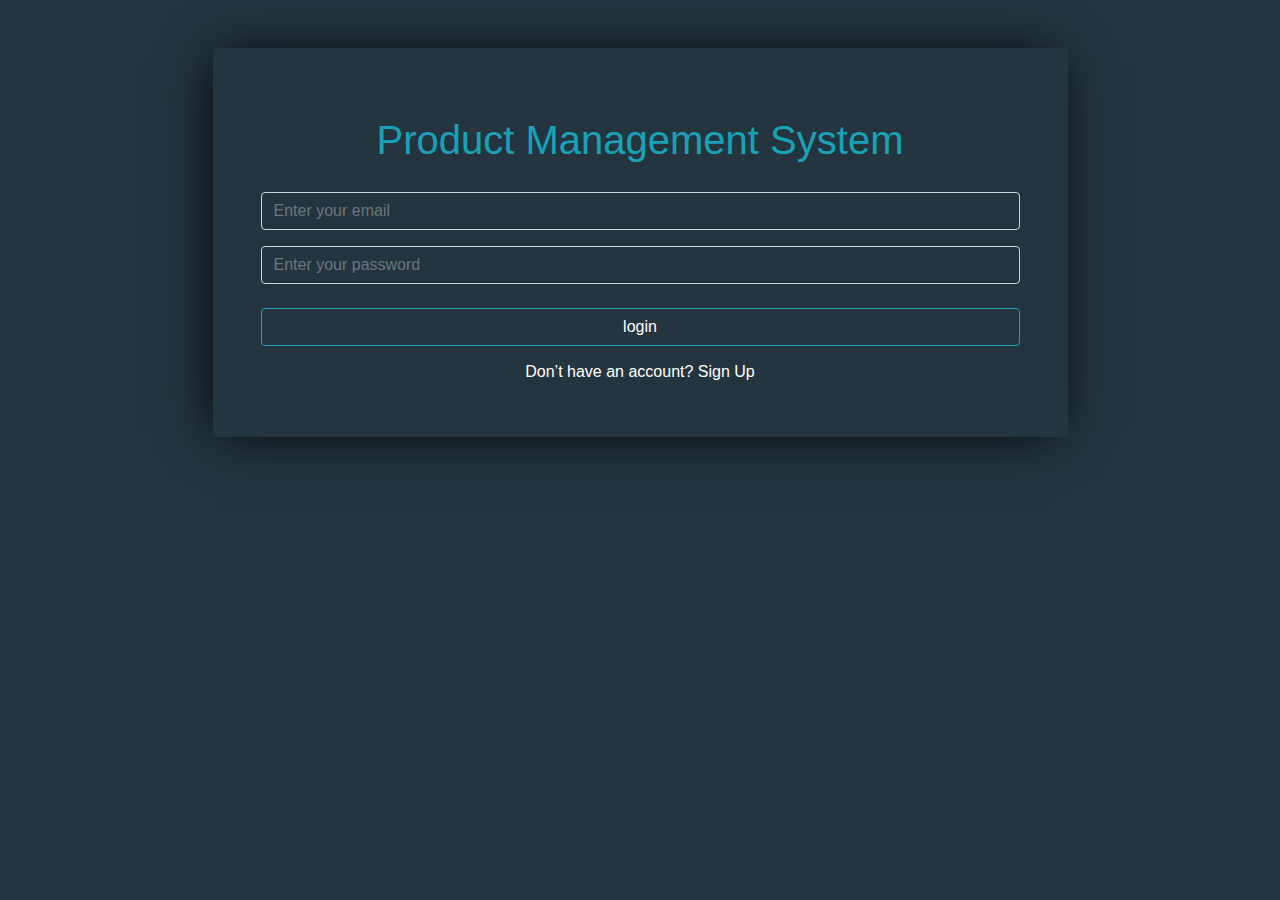
<file: index.html>
<html>

<head>
    <meta charset="utf-8">
    <link rel="stylesheet" href="css/bootstrap.min.css">
    <link rel="stylesheet" href="css/all.min.css">
    <link rel="stylesheet" href="css/main.css">
    <title>login</title>

</head>

<body>

    <div class="container">
        <div class="row d-flex justify-content-center">
            <div class="inputForm w-75 m-5 p-5 text-center">
                <h1 class="text-info "> Product Management System</h1>
                <div class="form-group">
                    <input type="email" name="email" id="logInEmail" class="form-control" placeholder="Enter your email">
                    <div id="emailAlert" class="alert alert-danger my-2 d-none ">The Email is Invalid</div>
                </div>
                <div class="form-group">
                    <input type="password" name="password" id="logInPass" class="form-control" placeholder="Enter your password">
                    <div id="passAlert" class="alert alert-danger my-2 d-none ">The password is Invalid Must contain at least one number and one uppercase and lowercase letter, and at least 8 or more characters</div>
                </div>
                <div class="form-group">
                    <div class="alert text-danger pt-3 d-none" id="checkInput">The Email or Password is Invalid</div>
                    <a id="logInButton" class="btn btn-outline-info btn-block mt-4">login</a>

                </div>
                <h6 class="text-white">Don’t have an account? <span><a href="signup.html">Sign Up</a></span> </h6>
            </div>
        </div>
    </div>



    <script src="js/jquery-3.5.1.slim.min.js"></script>
    <script src="js/popper.min.js"></script>
    <script src="js/bootstrap.min.js"></script>
    <script src="js/login.js"></script>

</body>

</html>
</file>
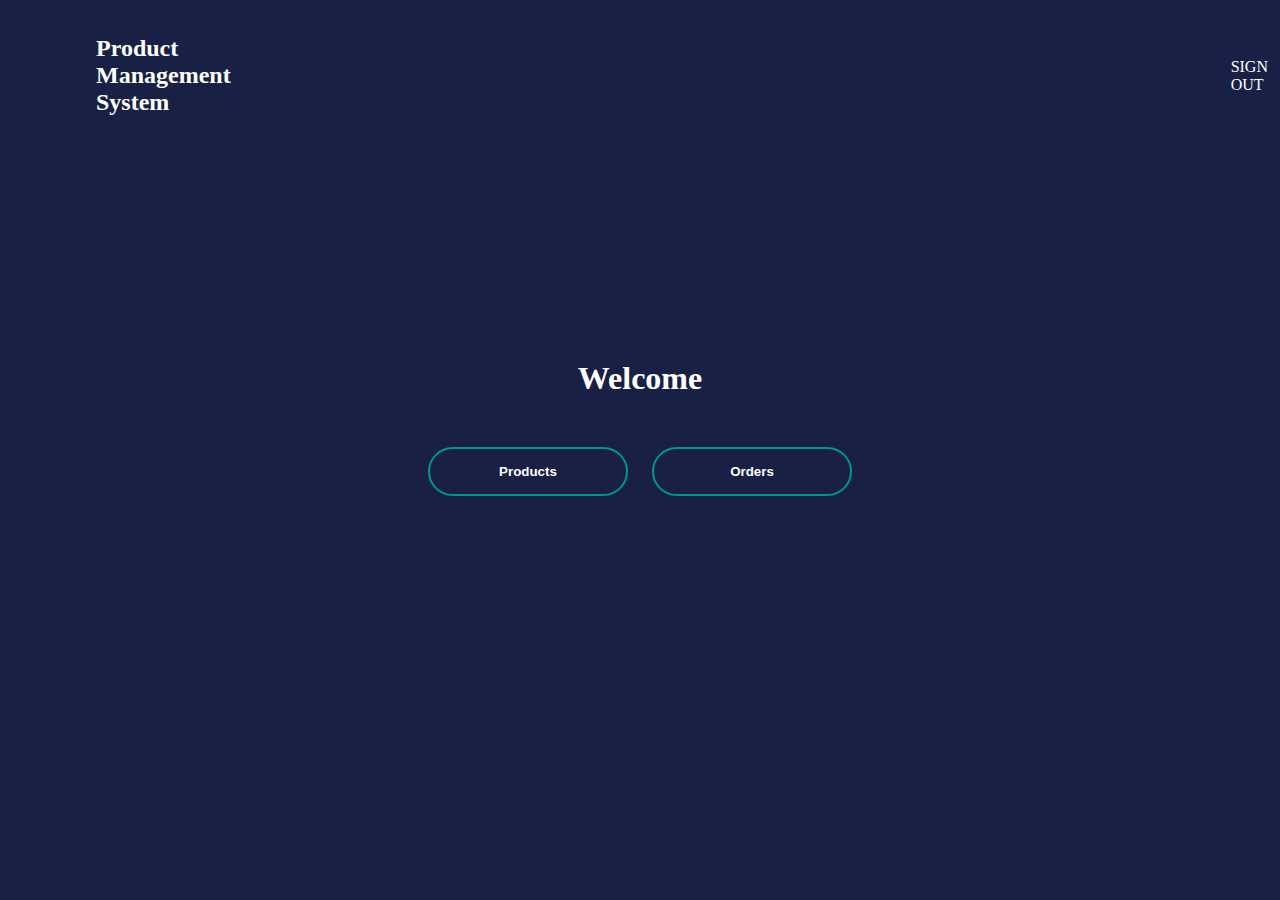
<file: main-screen.html>
<!DOCTYPE html>
<html lang="en">
  <head>
    <meta charset="UTF-8" />
    <meta http-equiv="X-UA-Compatible" content="IE=edge" />
    <meta name="viewport" content="width=device-width, initial-scale=1.0" />
    <title>Main Screen</title>
    <link rel="stylesheet" href="mainscreen.css" />
  </head>
  <body>
<div class="banner">
    <div class="navbar">
        <h2> Product Management System</h2>
        <ul>
            <li><a href="index.html">Sign out</a></li>
        </ul>
    </div>


    <div class="content">
        <h1 id="massage"> Welcome</h1>

        <div class="button">
            <button onclick="location.href = 'product.html';"> <span></span>Products</button>
            <button onclick="location.href = 'orders.html';"> <span></span>Orders</button>
        </div>

    </div>
</div>

<script src="main-screen.js"></script>

  </body>
</html>
</file>
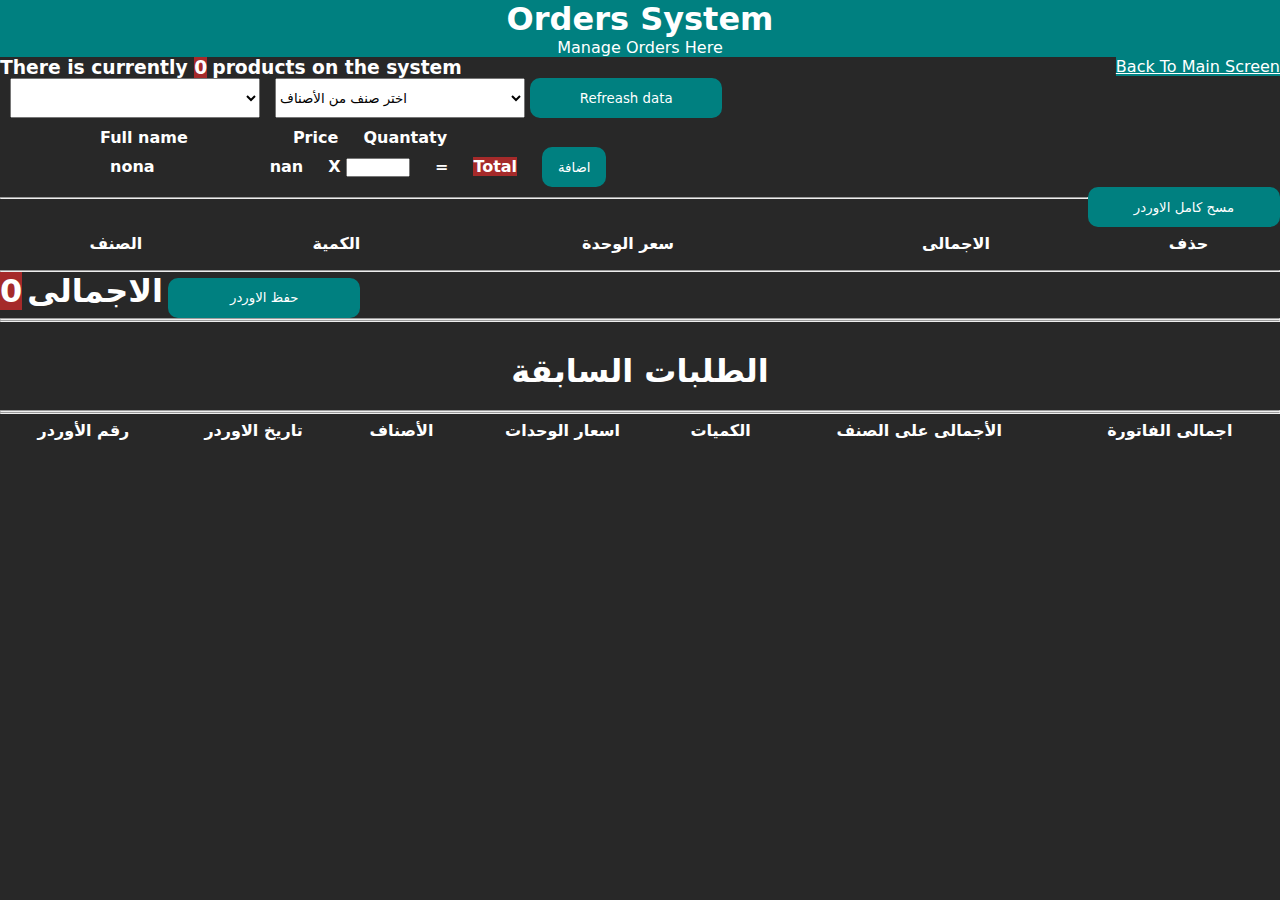
<file: orders.html>
<!DOCTYPE html>
<html lang="en">
<head>
    <meta charset="UTF-8">
    <meta http-equiv="X-UA-Compatible" content="IE=edge">
    <meta name="viewport" content="width=device-width, initial-scale=1.0">
    <title>Orders page</title>
    <link rel="stylesheet" href="oreders.css">
</head>
<body>
    <div class="head">
        <h1>Orders system</h1>
        <p>Manage orders here</p>
        <p style="float: right; background-color: teal;" ><a href="main-screen.html" style="color: white">Back to main screen</a></p>
    </div>
    <div class="prodnums">
        <h3 style="display: inline;">There is currently  </h3>
        <h3 style="display: inline; background-color: brown;" id="numa" >num</h3>
        <h3 style="display: inline;">products on the system</h3>
        
    </div>
    <select name="cats" id="cats" onchange="removeprods();conload();" >
        <option>اختر قسما</option>
    </select>
    <select name="product" id="prods" onclick="getData3()" onchange="getprodinfo3()">
        <option>اختر صنف من الأصناف</option>
    </select>
    <button style="display: inline-block;" onclick="getcat3()">Refreash data</button>

    <div class="headlines">
        <h4 style="display: inline; margin: 100px;" >Full name</h4>
        <h4  style="display: inline;">Price</h4>
        <h4  style="display: inline; margin-left: 20px;">Quantaty</h4>
    </div>
    <div class="details">
        <h4 id="nam" style="display: inline; margin: 110px;">nona</h4>
        <h4 id="prc"style="display: inline; " onchange="calctota()">nan</h4>
        <h4 style="margin-left: 20px; display: inline;">X</h4>
        <input type="number" id="qty" style="width: 60px;" onchange="calctota()">
        <h4 style="margin-left: 20px; display: inline;">=</h4>
        <h4 id="total" style="margin-left: 20px; display: inline; background-color: brown;">Total</h4>
        <button style="width: 5%; margin-left: 20px" onclick="insertintotable()">اضافة</button>
    </div>
    <button style="float:right ;" onclick="deleteall()">مسح كامل الاوردر</button>
    <hr style="margin-top: 10px;">
    <div class="orderdet">
        <ul id="orderit">

        </ul>
    </div>

    
    <table style="width: 100%; text-align: center;" id="tableord">
        <tr>
          <th>الصنف</th>
          <th>الكمية</th>
          <th>سعر الوحدة</th>
          <th>الاجمالى</th>
          <th>حذف</th>
        </tr>
      </table>

    <hr style="margin-top: 10px;">
    <div class="totaldiv"></div>
    <h1 style="display: inline-block; background-color: brown;" id="totord">0</h1>
    <h1 style="display: inline-block;">الاجمالى</h1>
    <button id="save" onclick="saveorder()">حفظ الاوردر</button>
    <hr>
    <hr>
    <h1 style="text-align: center; margin-top: 30px; margin-bottom: 20px;">الطلبات السابقة</h1>
    <hr>
    <hr>
    <table>
        <tr>
            <th>رقم الأوردر</th>
            <th>تاريخ الاوردر</th>
            <th>الأصناف</th>
            <th>اسعار الوحدات</th>
            <th>الكميات</th>
            <th>الأجمالى على الصنف</th>
            <th>اجمالى الفاتورة</th>
        </tr>
        <tbody id="tbody">

        </tbody>
    </table>


<script src="orders.js"></script>
</body>
</html>
</file>
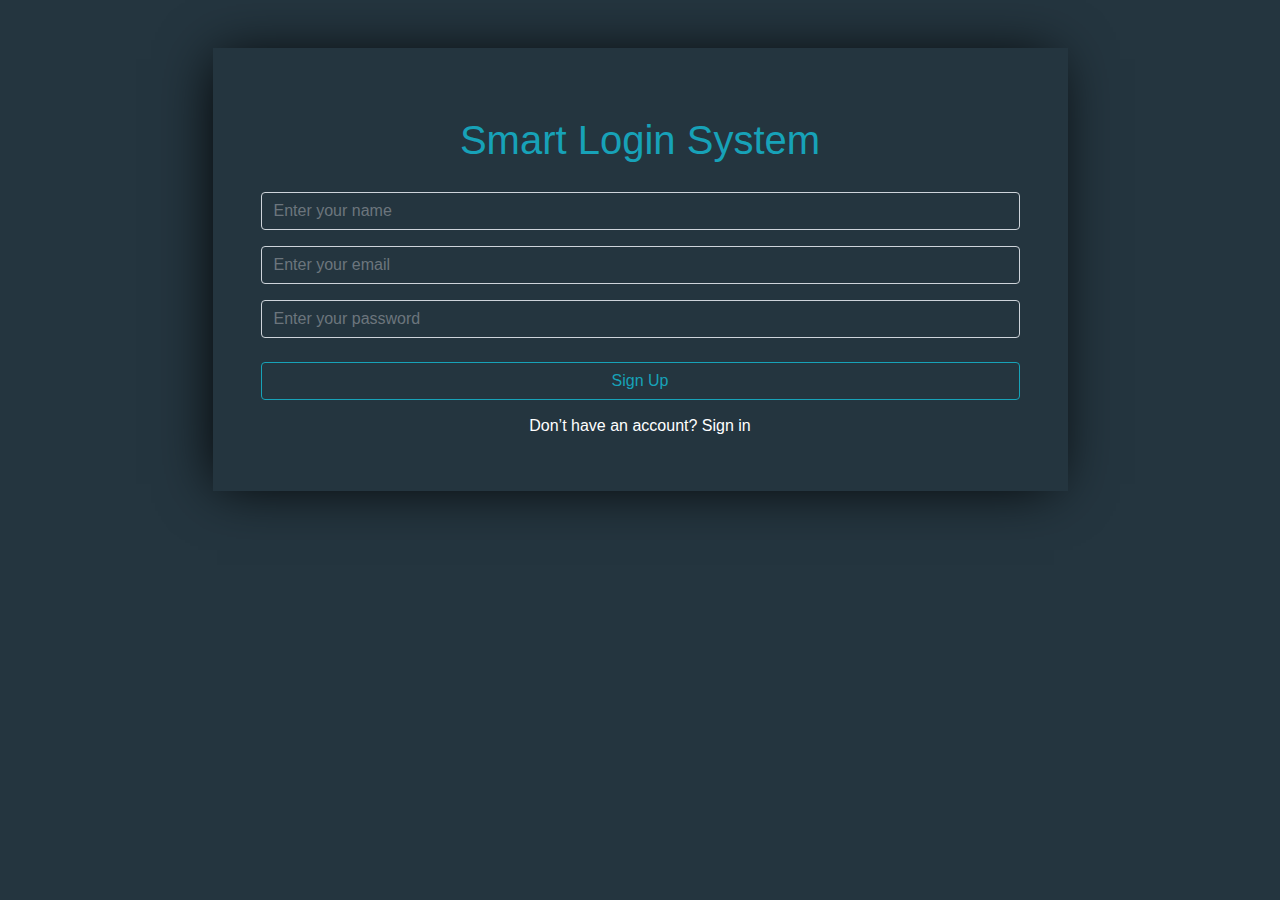
<file: signup.html>
<html>

<head>
    <meta charset="utf-8">
    <link rel="stylesheet" href="css/bootstrap.min.css">
    <link rel="stylesheet" href="css/all.min.css">
    <link rel="stylesheet" href="css/main.css">
    <title>sign up</title>
</head>

<body>

    <div class="container">
        <div class="row d-flex justify-content-center">
            <div class="inputForm w-75 m-5 p-5 text-center">
                <h1 class="text-info">Smart Login System</h1>
                <div class="form-group">
                    <input type="text" name="userName" id="userNameSignUp" class="form-control"
                        placeholder="Enter your name">
                    <div id="nameAlert" class="alert alert-danger my-2 d-none ">The Name is Invalid Name must be 2 to 10 characters</div>

                </div>
                <div class="form-group">
                    <input type="email" name="email" id="signUpEmail" class="form-control"
                        placeholder="Enter your email">
                    <div id="emailAlert" class="alert alert-danger my-2 d-none ">The Email is Invalid</div>

                </div>
                <div class="form-group">
                    <input type="password" name="password" id="signUpPassword" class="form-control"
                        placeholder="Enter your password">
                    <div id="passAlert" class="alert alert-danger my-2 d-none ">The password is Invalid Must contain at least one number and one uppercase and lowercase letter, and at least 8 or more characters</div>

                </div>
                <div class="form-group">
                    <div class="alert text-success pt-3 d-none" id="success">success</div>
                    <div class="alert text-danger pt-3 d-none" id="checkInput">All inputs is required</div>
                    <div class="alert text-danger pt-3 d-none" id="checkExist">email already exists</div>
                    <button id="signUpButton" class="btn btn-outline-info btn-block mt-4">Sign Up</button>
                </div>
                <h6 class="text-white">Don’t have an account? <span><a id="goToLoginPage">Sign in</a></span> </h6>
            </div>
        </div>
    </div>



    <script src="js/jquery-3.5.1.slim.min.js"></script>
    <script src="js/popper.min.js"></script>
    <script src="js/bootstrap.min.js"></script>
    <script src="js/signup.js"></script>

</body>

</html>
</file>
<file: css/main.css>
body {
  background-color: #24353f;
  font-family: "Titillium Web", sans-serif;
}

.inputForm {
  background-color: #24353f;
  box-shadow: -5px 2px 54px -9px rgb(0 0 0);
}
.form-control {
  color: #fff !important;
}
.form-control:focus {
  background-color: #24353f;
}
input:focus {
  box-shadow: 0 0 0 0 transparent !important;
}
.inputForm h1 {
  font-size: 40px;
  padding: 20px;
}
.inputForm input {
  background-color: transparent;
}
.inputForm a {
  text-decoration: none;
  color: #fff;
}
/* ?css about Home page */
.home-massage {
  background-color: #24353f;
  box-shadow: -5px 2px 54px -9px rgb(0 0 0);
  padding: 48px;
}
.navbar{
  background-color: #24353f;
  box-shadow: -5px 2px 54px -9px rgb(0 0 0);
}

.navbar-light .navbar-brand{
  color: #fff;
}
.navbar-light .navbar-brand:focus,.navbar-light .navbar-brand:hover{
  color: #fff;
}
.btn-outline-warning {
  color: rgba(255,255,255,.5);
}
.btn-outline-warning:hover{
  color: #fff;
}
</file>
<file: mainscreen.css>
*
{
    margin: 0;
    padding: 0;
}

body
{
    background-color: #182045;
    color: #fff;
}

.banner
{
    width: 100%;
    height: 100vh;
    background-size: cover;
    background-position: center;

}

.navbar
{
    width: 85%;  
    margin: auto;
    padding: 35px 0;
    display: flex;
    align-items: center;
}


.navbar ul li
{
    list-style: none;
    display: inline-block;
    margin-left: 1000px;

}

.navbar ul li a
{
    text-decoration: none;
    color: #fff;
    text-transform: uppercase;
    /* margin-left: 440px; */
}

.content
{
    width: 100%;
    position: absolute;
    top: 40%;
    text-align: center;
}

button
{
    width: 200px;
    padding: 15px 0;
    text-align: center;
    margin: 20px 10px;
    border-radius: 25px;
    font-weight: bold;
    border: 2px solid #009688;
    background: transparent;
    color: #fff;
    cursor: pointer;
    margin-top: 50px;
    position: relative;
    overflow: hidden;
}

span
{
    background: #006b60;
    height: 100%;
    width: 0;
    border-radius: 25px;
    position: absolute;
    left: 0;
    bottom: 0;
    z-index: -1;
    transition: 0.5s;
}

button:hover span
{
    width: 100%;
}

button:hover{
    border: none;
}
</file>
<file: oreders.css>
*{
    margin: 0;
    padding: 0;
    font-family: system-ui;
}
body{
    background-color: rgb(40, 40, 40);
    color: white;
}
.head{
    background-color: teal;
    margin: 10px,0px;
    text-align: center;
    text-transform: capitalize;
    color: rgb(255, 255, 255);
    font-family: system-ui;
    padding-top: 0px;
}
.headlines{
    margin-top: 10px;
}
select{
    height: 40px;
    width: 250px;
    font-family: system-ui;
    margin-left: 10px;
}
button{
    color: white;
    background-color: teal;
    border-radius: 10px;
    width: 15%;
    height:40px;
    border: none;
}
button:hover{
    background-color: rgb(9, 180, 180);
}
.orderdet{
    margin-left: 10px;

}
li:hover{
    background-color: rgb(91, 91, 91);
}
ul{
    font-size: 20px;
}
.libutton{
    width: 35% ;
    margin-left: 3px;
    height: 30px;
    margin-top: 10px;

}
table{
    width: 100%;
    text-align: center;
}
table th{
    text-transform: uppercase;
}
table th ,td{
    padding: 5px;

}

.btntblorder {
    width: 70% ;

}
td{
    word-wrap:break-word;
}
</file>
